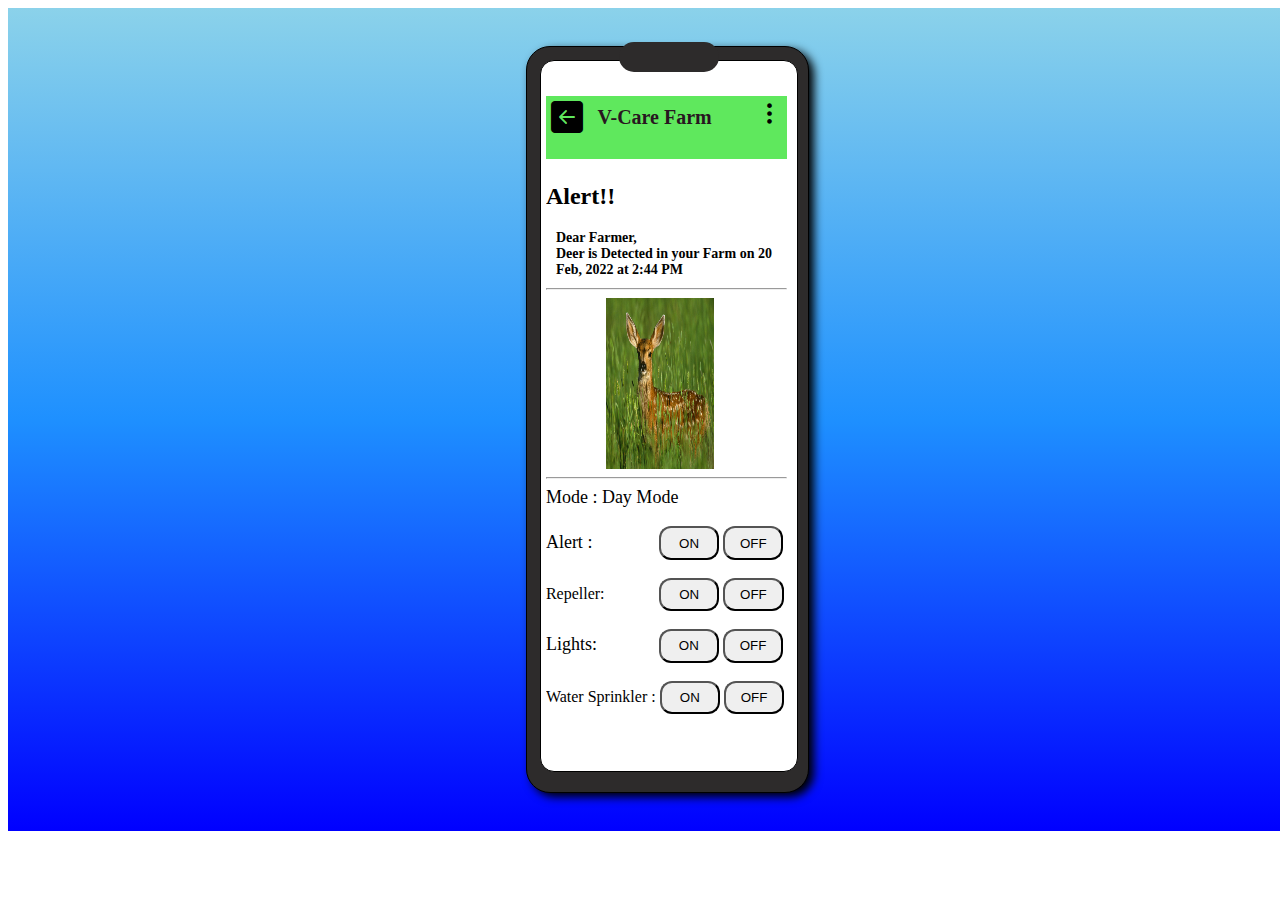
<file: UI-Design Team L/last.html>
<!DOCTYPE html>
<html lang="en">
<head>
    <meta charset="UTF-8">
    <meta http-equiv="X-UA-Compatible" content="IE=edge">
    <meta name="viewport" content="width=device-width, initial-scale=1.0">
    <link rel="stylesheet" href="https://cdn.jsdelivr.net/npm/bootstrap-icons@1.8.0/font/bootstrap-icons.css" integrity="sha384-ejwKkLla8gPP8t2u0eQyL0Q/4ItcnyveF505U0NIobD/SMsNyXrLti6CWaD0L52l" crossorigin="anonymous">
    <link rel="stylesheet" href="https://cdn.jsdelivr.net/npm/bootstrap-icons@1.8.0/font/bootstrap-icons.css">
    <link rel="stylesheet" href="./style.css">
    <title>V-Care</title>
</head>
<body>
    <div class="container">
        <div class="mobile" style="margin-left:40%">
            <div class="screen white">
                <div class="camera"></div>
                <div class="view v6">
                    <header>
                        <i class="bi bi-arrow-left-square-fill" style="float:left;margin:2%;"></i>
                        <p style="font-size:20px;color:rgb(40, 22, 32);float:left">V-Care Farm</p>
                        <i class="bi bi-three-dots-vertical" style="font-size:25px;float:right;margin:2%"></i>
                    </header>
                    <section class="s6" >
                        <h2 style="margin-botton:0px">Alert!!</h2>
                        <p>Dear Farmer,<br>Deer is Detected in your Farm on 20 Feb, 2022 at 2:44 PM</p>
                        <hr>
                        <div class="animal deer"></div>
                        <hr>
                        <label  class="LA" for="">Mode :    Day Mode</label><br><br>

                        <label class="LA" for="" style="margin-right:26%">Alert :</label>
                        <button class="alertbtn" type="ON">ON</button>
                        <button class="alertbtn" type="OFF">OFF</button><br><br>

                        <label  for="" style="margin-right:21%">Repeller:</label>
                        <!-- <select class="inp" name="frequency" style="width:20% ;display:none">
                            <option value="">1 Hz</option>
                            <option value="">2 Hz</option>
                            <option value="">3 Hz</option>
                            <option value="">4 Hz</option>
                            <option value="">5 Hz</option>
                            <option value="">6 Hz</option>
                            <option value="">7 Hz</option>
                            <option value="">8 Hz</option>
                            <option value="">9 Hz</option>
                            <option value="">10 Hz</option>
                        </select> -->
                        <button class="waterbtn" type="ON" >ON</button>
                        <button class="waterbtn" type="OFF" >OFF</button><br><br>

                        <label class="LA" for="" style="margin-right:24%">Lights:</label>
                        <button class="waterbtn" type="ON">ON</button>
                        <button class="waterbtn" type="OFF">OFF</button><br><br>

                        <label for="">Water Sprinkler :</label>
                        <button class="waterbtn" type="ON">ON</button>
                        <button class="waterbtn" type="OFF">OFF</button><br><br>
                        <hr><br>

                        <!-- <button class="btn">Notify Forest Department</button> -->
                        <div class="notifycard">
                            <div style="font-size:23px;color:red">Notify Forest Department</div>
                            <hr>
                            <i class=" call bi bi-telephone-outbound-fill"></i>
                            <i class="msg bi bi-chat-left-dots"></i>
                        </div>

                    </section>
                </div>
            </div>
        </div>
    </div>
</body>
</html>
</file>
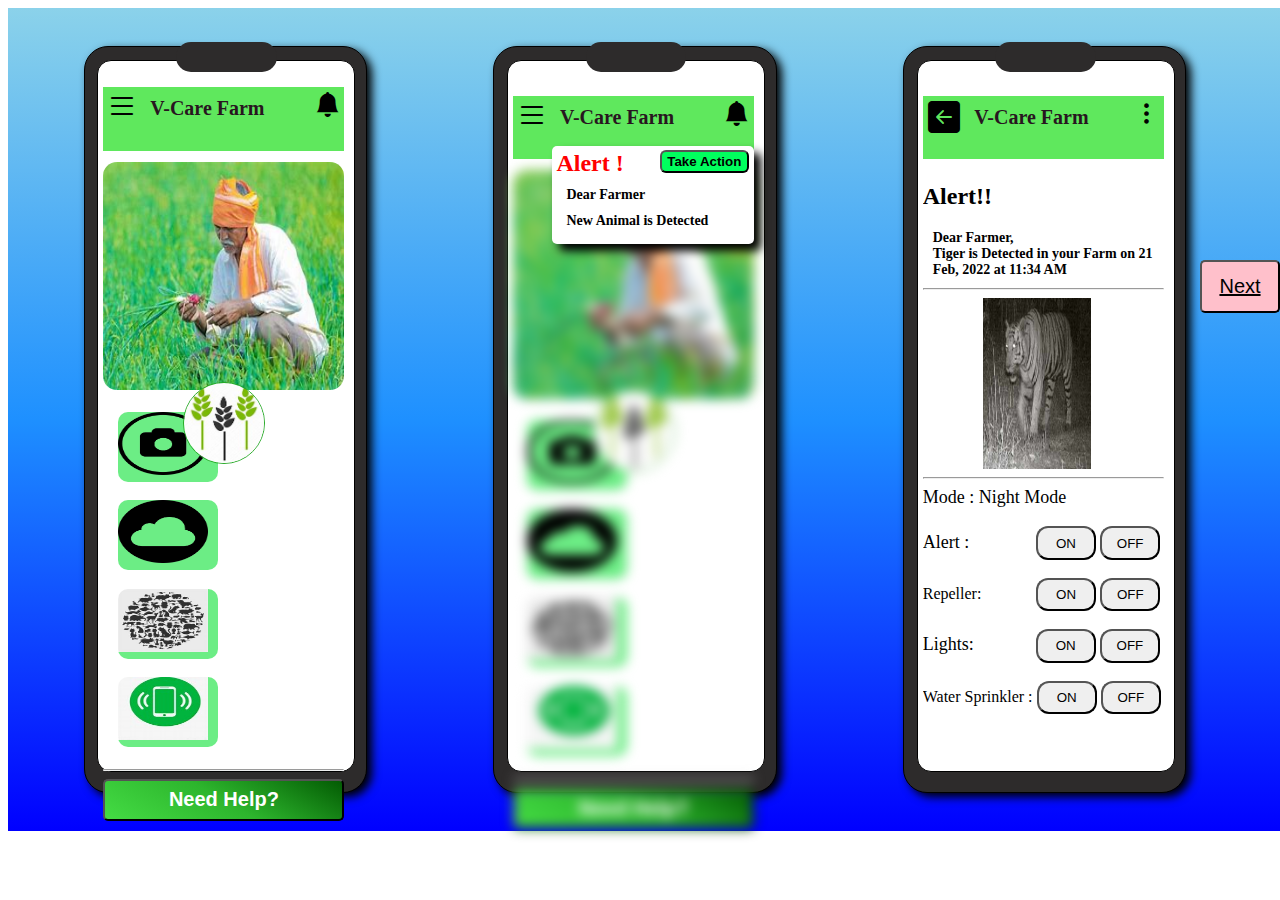
<file: UI-Design Team L/main.html>
<!DOCTYPE html>
<html lang="en">
<head>
    <meta charset="UTF-8">
    <meta http-equiv="X-UA-Compatible" content="IE=edge">
    <meta name="viewport" content="width=device-width, initial-scale=1.0">
    <link rel="stylesheet" href="https://cdn.jsdelivr.net/npm/bootstrap-icons@1.8.0/font/bootstrap-icons.css" integrity="sha384-ejwKkLla8gPP8t2u0eQyL0Q/4ItcnyveF505U0NIobD/SMsNyXrLti6CWaD0L52l" crossorigin="anonymous">
    <link rel="stylesheet" href="https://cdn.jsdelivr.net/npm/bootstrap-icons@1.8.0/font/bootstrap-icons.css">
    <link rel="stylesheet" href="./style.css">
    <title>V-Care Farm</title>
</head>
<body>
    <div class="container">
        <div class="mobile">
            <div class="screen white">
                <div class="camera"></div>
                <div class="view v4">
                    <header>
                        <i class="bi bi-list" style="float:left"></i>
                        <p style="font-size:20px;color:rgb(40, 22, 32);float:left">V-Care Farm</p>
                        <i class="bi bi-bell-fill" style="font-size:25px;float:right;margin:2%"></i>
                    </header>
                    <section>
                        <div class="imgmove"></div>
                        <img class="circle" alt="crop" src="./image/crop.jpg"></img>
                        <div class="flex-container">
                            <div class="card c1"></div>
                            <div class="card c2"></div>
                            <div class="card c3"></div>
                            <div class="card c4"></div>
                        </div>
                        <hr>
                        <button class="btn">Need Help?</button>
                    </section>
                </div>
            </div>
        </div>

        <div class="mobile">
            <div class="screen white  ">
                <div class="camera"></div>
                <div class="view v5">
                    <header>
                        <i class="bi bi-list" style="float:left"></i>
                        <p style="font-size:20px;color:rgb(40, 22, 32);float:left">V-Care Farm</p>
                        <i class="bi bi-bell-fill" style="font-size:25px;float:right;margin:2%"></i>
                    </header>
                    <section class="blur">
                        <div class="imgmove"></div>
                        <img class="circle" alt="crop" src="./image/crop.jpg"></img>
                        <div class="flex-container">
                            <div class="card c1"></div>
                            <div class="card c2"></div>
                            <div class="card c3"></div>
                            <div class="card c4"></div>
                        </div>
                        <hr>
                        <button class="btn">Need Help?</button>
                    </section>
                    <div class="notification">
                        <h2 style="margin:0%;color:red">Alert ! <button class="checkbtn">Take Action</button></h2>
                        <p>Dear Farmer</p>
                        <p>New Animal is Detected</p>
                    </div>
                </div>
            </div>
        </div>

        <div class="mobile">
            <div class="screen white">
                <div class="camera"></div>
                <div class="view v6">
                    <header>
                        <i class="bi bi-arrow-left-square-fill" style="float:left;margin:2%;"></i>
                        <p style="font-size:20px;color:rgb(40, 22, 32);float:left">V-Care Farm</p>
                        <i class="bi bi-three-dots-vertical" style="font-size:25px;float:right;margin:2%"></i>
                    </header>
                    <section class="s6" >
                        <h2 style="margin-botton:0px">Alert!!</h2>
                        <p>Dear Farmer,<br>Tiger is Detected in your Farm on 21 Feb, 2022 at 11:34 AM</p>
                        <hr>
                        <div class="animal tiger"></div>
                        <hr>
                        <label  class="LA" for="">Mode :    Night Mode</label><br><br>

                        <label class="LA" for="" style="margin-right:26%">Alert :</label>
                        <button class="alertbtn" type="ON">ON</button>
                        <button class="alertbtn" type="OFF">OFF</button><br><br>

                        <label  for="" style="margin-right:21%">Repeller:</label>
                        <!-- <select class="inp" name="frequency" style="width:20% ;display:none">
                            <option value="">1 Hz</option>
                            <option value="">2 Hz</option>
                            <option value="">3 Hz</option>
                            <option value="">4 Hz</option>
                            <option value="">5 Hz</option>
                            <option value="">6 Hz</option>
                            <option value="">7 Hz</option>
                            <option value="">8 Hz</option>
                            <option value="">9 Hz</option>
                            <option value="">10 Hz</option>
                        </select> -->
                        <button class="waterbtn" type="ON" >ON</button>
                        <button class="waterbtn" type="OFF" >OFF</button><br><br>

                        <label class="LA" for="" style="margin-right:24%">Lights:</label>
                        <button class="waterbtn" type="ON">ON</button>
                        <button class="waterbtn" type="OFF">OFF</button><br><br>

                        <label for="">Water Sprinkler :</label>
                        <button class="waterbtn" type="ON">ON</button>
                        <button class="waterbtn" type="OFF">OFF</button><br><br>
                        <hr><br>

                        <!-- <button class="btn">Notify Forest Department</button> -->
                        <div class="notifycard">
                            <div style="font-size:23px;color:red">Notify Forest Department</div>
                            <hr>
                            <i class=" call bi bi-telephone-outbound-fill"></i>
                            <i class="msg bi bi-chat-left-dots"></i>
                        </div>

                    </section>
                </div>
            </div>
            <button class="next"><a href="./last.html">Next</a></button>
        </div>
        
    </div>
</body>
</html>
</file>
<file: UI-Design Team L/style.css>
.container{
    width:100%;
    height:100%;
    padding:1%;
    background-image:linear-gradient(0deg,blue, dodgerblue,rgb(139, 210, 234) );
    display:flex;
    flex-flow:row wrap;
}
.mobile{
    /* position: relative; */
    width:20vw;
    height:80vh;
    padding: 1%;
    border:1px solid black ;
    border-radius: 24px;
    background-color: rgb(45, 43, 43);
    box-shadow: 5px 4px 10px;
    margin:2% 5%;
}
.camera{
    width:40%;
    height: 30px;
    position: relative;
    top:-3%;
    left:30%;
    border-radius: 24px;
    background-color:rgb(45, 43, 43);
    z-index: 2;
}
.screen{
    width:98%;
    height:98%;
    border:1px solid black;
    border-radius: 14px;
    background-color: rgb(169, 247, 221);
    padding:1%;
}
.black{
    background-color: black;
    color: white;
}

.view{
    width:96%;
    height:90%;
    margin:1%;
    /* sborder:1px solid gray; */
}
.v_logo{
    width:160px;
    height:160px;
    margin: 30% 16% 10%;
    background-image: url('./image/v_logo.jpeg');
    background-repeat: no-repeat;
    background-size: 100% 100%;
}
.alink{
    font-size: 20px;
    font-weight: bold;
    margin-left:16%;
    text-decoration:underline ;
    color:#00ff5e
}
/* .btnStart{
    text-align: center;
    padding:3% 0%;
    margin:40% 0% 15% ;
    border-radius: 20px;
    font-size: 30px;
    background-color:rgb(147, 51, 147);
    color:white;
}*/
.view p{
    font-size: 30px;
    font-weight: bold;
    color:deeppink;
    text-align: center;
    margin:10px;

} 
.white{
    background-color: white;
}
.logo1{
   
    width:100%;
    text-align: center;
    font-size: 30px;
    color: rgb(12, 137, 215);
    font-weight: Bold;
    text-decoration: underline;
    font-family:sans-serif;
}
form{
    /* background-color: white; */
    height:380px;
    padding:2% 6%;
    overflow-y:scroll;
    overflow-x: hidden;
}
h3{
    margin:4px;
    font-size:20px ;
}
.l{
    color:black;
    font-size: 16px;
}
.l::after{
    content: " * ";
    color:red;
    margin-right: 2px;
}
.inp{
    padding:2%;
    width:95%;
    border-radius: 7px;
}
.btn{
    width:100%;
    padding:3% 0%;
    font-size: 20px;
    font-weight:bold;
    border-radius: 5px;
    background-image:linear-gradient(30deg ,rgb(68, 220, 68),rgb(45, 181, 45),rgb(3, 91, 3));
    color:white;
}

.logo2{
    margin:3% 0% 6%;
    width:100%;
    text-align: center;
    font-size: 30px;
    color: rgb(12, 137, 215);
    font-weight: Bold;
    text-decoration: underline;
    font-family:sans-serif;
}
.center{
    margin-left:25%;
}

.v4{
    /* border:1px solid gray; */
    margin-top:-6px;
}
header{
    width:100%;
    height:10%;
    background-color:rgb(95, 232, 93);
    display:inline-block;
}
section{
    width:100%;
    height:90%;
    position:relative;
}
.bi{
    font-size:32px;
    margin:1%
}
.imgmove{
    width:100%;
    height:40%;
    background-image: url('./image/bgmove.jpg');
    background-repeat: no-repeat;
    background-position: cover;
    background-size: 100% 100%;
    border-radius: 14px;
    margin:3% 0%;
}
.flex-container{
    width:96%;
    /* height:30vh; */
    padding:2%;
    display:flex;
    flex-wrap: wrap;
}
.card{
    width:100px;
    height:70px;
    margin: 4%;
    /* padding:2%; */
    justify-content: center;
    background-color:rgb(108, 237, 133);
    border-radius: 10px;
}
.circle{
    height:80px;
    width:80px;
    border:1px solid rgb(38, 169, 38);
    position:absolute;
    top:220px;
    left:80px;
    border-radius: 50%;
    z-index: 2;
}
.c1{
    background-image: url('./image/camera.png');
    background-size: 90% 90%;
    background-repeat: no-repeat;
}
.c2{
    background-image: url('./image/cloud.png');
    background-size: 90% 90%;
    background-repeat: no-repeat;
}
.c3{
    background-image: url('./image/animal.jpg');
    background-size: 90% 90%;
    background-repeat: no-repeat;
}
.c4{
    background-image: url('./image/notify.jpg');
    background-size: 90% 90%;
    background-repeat: no-repeat;
}
.blur{
    filter:blur(6px);
}
.v5{
    position:relative;
}
.notification{
    width:80%;
    padding: 2%;
    position:absolute;
    top:50px;
    right:0px;
    background-color:white;
    box-shadow: 7px 7px 10px black;
    z-index: 1;
    opacity: 3px;
    border-radius: 5px;
}
.notification p{
    font-size: 14px;
    color:black;
    text-align: left;
}
.checkbtn{
    padding: 1% 3%;
    background-color:#00ff5e;
    color:black;
    font-weight: bold;
    border-radius: 6px;
    float:right;
}
.s6{
    overflow-y: scroll;
}

.v6 p{
    text-align: left;
    color:black;
    font-size: 14px;
}
.animal{
    width:45%;
    height:30%;
    margin:0% 25%;
    
}
.tiger{
    background-image: url('./image/tiger.jpeg');
    background-repeat: no-repeat;
    background-size: 100% 100%;
}
.deer{
    background-image: url('./image/dear.jpg');
    background-repeat: no-repeat;
    background-size: 100% 100%;
}
.LA{
    font-size: 18px;
    margin-right: 20px;
}
.alertbtn, .waterbtn{
    width:25%;
    padding:3%;
    border-radius: 12px;
}
.alertbtn:hover , .waterbtn:hover{
    background-color:green;
    color:white;
    font-size: 14px;
}
.call {
    color: #00ff5e;
    margin:0% 24% ;
}
.next{
    position:absolute;
    width:80px;
    padding:1%;
    top:260px;
    right:0;
    background-color: pink;
    border-radius: 5px;
}
.next a{
    color:black;
    font-size: 20px;
}
</file>
